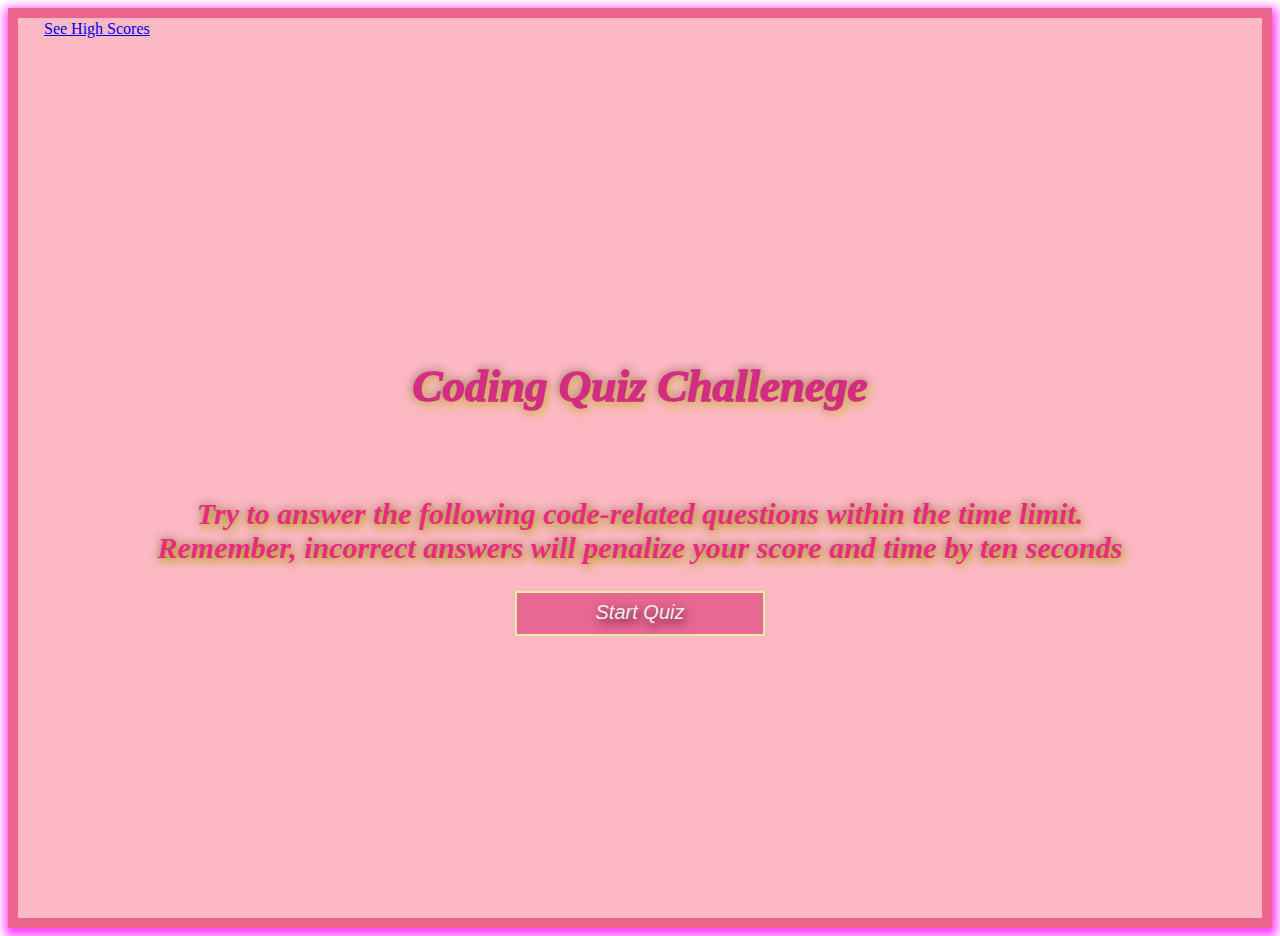
<file: index.html>
<!DOCTYPE html>
<html lang = "en">
   <head>
    <meta charset = "UTF-8">
    <meta http-equiv="X-UA-Compatible" content = "IE=edge">
    <meta name = "viewport" content = "width=device-width, initial-scale=1.0">
    <title>Timed Multiple Choice Quiz</title>
    <link rel = "stylesheet" href = "assets/style.css">
   </head>

   <body>
        <div id = "high-scores">
            <a href="/scores.html">See High Scores</a>
        </div>
        <div id = "timer"></div>
        <div id="quiz-container">
            <h1 id= "questions">Coding Quiz Challenege </h1>   
            <h2 class = "prompt-instructions">Try to answer the following code-related questions within the time limit. Remember, incorrect answers will penalize your score and time by ten seconds</h2>
            <button class = "start-button">Start Quiz</button>         
            <button class = "answer" style="display:none;"></button>
            <button class = "answer" style="display:none;"></button>
            <button class = "answer" style="display:none;"></button>
            <button class = "answer" style="display:none;"></button>

            <div id = "initials-form" style="display:none;">
                <label for="initials">Enter your initials here: </label>
                <input type="text" id ="initials" name="initials">
                <button id ="submit-score">Submit</button>
            </div>
        </div>
        <script src ="assets/script.js"></script>
   </body>
</html>
</file>
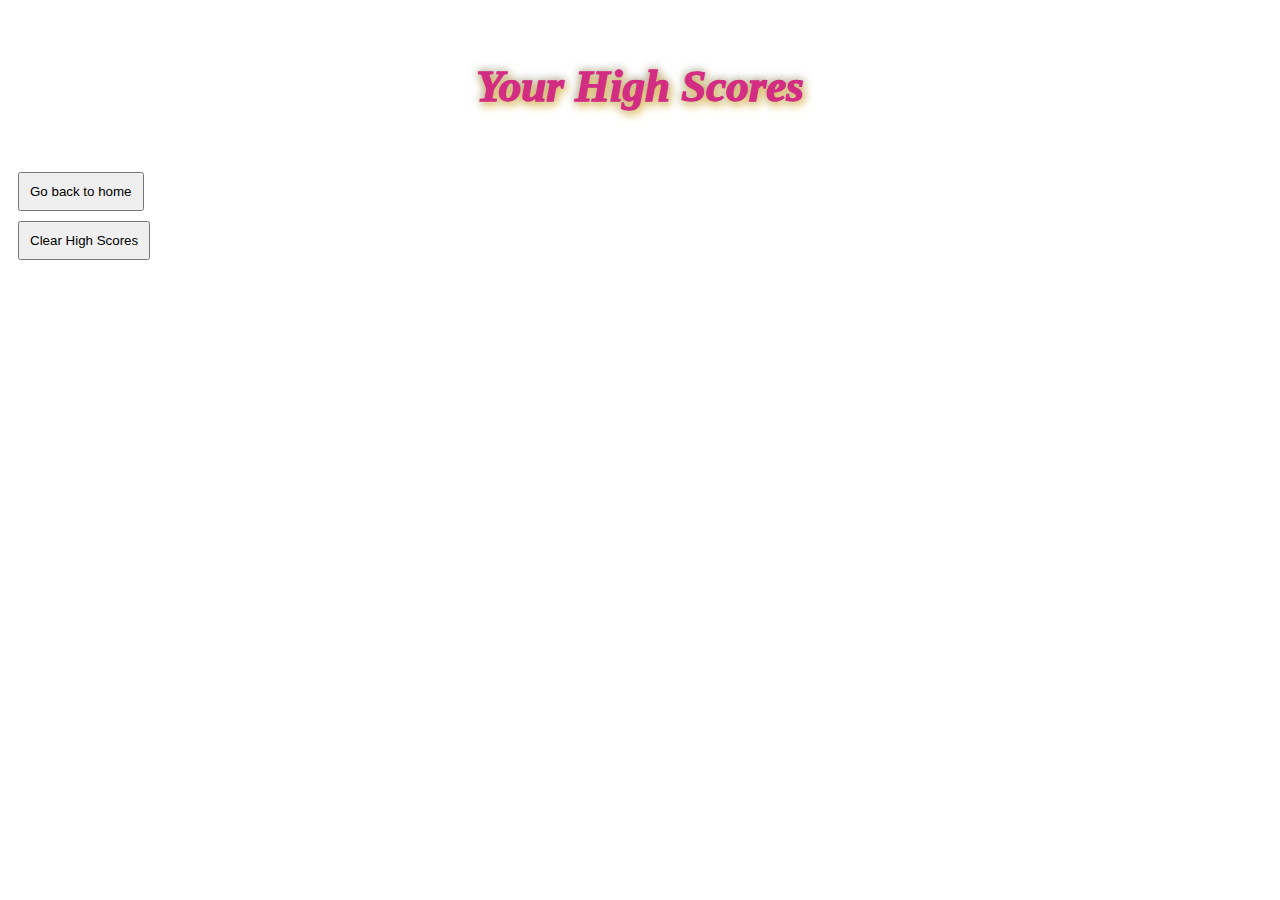
<file: scores.html>
<!DOCTYPE html>
<html lang ="en">
    <head>
        <meta charset ="UTF-8">
        <meta http-equiv="X-UA-Compatible" content = "IE=edge">
        <meta name="viewport" content = "width=device-width, initial-scale=1.0">
        <link rel="stylesheet" href="./assets/style.css">
        <title>High Scores</title>
    </head>
    <body>
        <div id = "high-scores-container">
            <h1>Your High Scores</h1>
            <ul id="high-score-list"></ul>
            <button class="highscore-buttons" onclick="window.location.href = 'index.html';">Go back to home</button>
            <button class ="highscore-buttons" id="clear-score">Clear High Scores</button>
        </div>
        <script src="./assets/scores.js"></script>
    </body>
</html>
</file>
<file: assets/style.css>
#quiz-container {
    display: flex;
    flex-direction: column;
    justify-content: center;
    align-items:center;
    height: 100vh;
    font-size:19px;
    background-color: rgb(252, 184, 195);
    border:10px solid rgb(235, 101, 141);
    box-shadow: 1px 4px 10px 4px rgb(400, 60, 500);
}
h1 {
    padding: 30px;
    font-style: italic;
    font-size: 45px;
    max-width: 1250px;
    text-align: center;
    font-weight:1000;
    color:rgb(210, 45, 130);
    text-shadow: 2px 4px 10px rgb(245, 205, 97), 0 0 10px rgba(0,0,0,0.5);
}
h2 {
    padding:.03px;
    font-style:oblique;
    font-size:30px;
    max-width: 1000px;
    text-align: center;
    font-weight: 800;
    color:rgb(235, 41, 128);
    text-shadow: 2px 4px 10px rgb(208, 193, 27), 0 0 10px rgba(0,0,0,0.5);
}

.answer {
    background-color: rgb(233, 103, 148);
    color: rgb(237, 237, 233);
    font-size: 20px;
    text-shadow: 2px 4px 10px rgb(91, 13, 64), 0 0 10px rgba(228, 130, 130, 0.5);
    font-style: oblique;
    display:flex;
    padding: 8px;
    margin: 1px;
    flex-direction: row;
    justify-content: center;
    width: 250px;
    height: 45px;
    border: 2px solid rgb(226, 242, 152);
}
#timer {
    position: absolute;
    top:45px;
    left: 45px;
    color:rgb(125, 25, 39)
}
#high-scores {
    position: absolute;
    top: 20px;
    left:44px;
    color:rgb(56, 13, 30);
}
#high-scores-contatiner {
    display: flex;
    flex-direction:column;
    justify-content: center;
    align-items: center;
    height:1000vh;
    font-size: 19px;
    background-color:rgb(235, 41, 128);
}
.highscore-buttons {
    display:flex;
    padding: 10px;
    margin: 10px;
    flex-direction: row;
    justify-content: center;
}
.start-button {
    background-color: rgb(233, 103, 148);
    color: rgb(237, 237, 233);
    font-size: 20px;
    text-shadow: 2px 4px 10px rgb(91, 13, 64), 0 0 10px rgba(228, 130, 130, 0.5);
    font-style: oblique;
    display:flex;
    padding: 8px;
    margin: 1px;
    flex-direction: row;
    justify-content: center;
    width: 250px;
    height: 45px;
    border: 2px solid rgb(226, 242, 152);
}
#submit-score {
    background-color: rgb(233, 103, 148);
    color: rgb(237, 237, 233);
    font-size: 20px;
    text-shadow: 2px 4px 10px rgb(91, 13, 64), 0 0 10px rgba(228, 130, 130, 0.5);
    font-style: oblique;
    padding: 5px;
    margin: 10px;
    width: 90px;
    height: 40px;
    border: 2px solid rgb(226, 242, 152);
}
</file>
